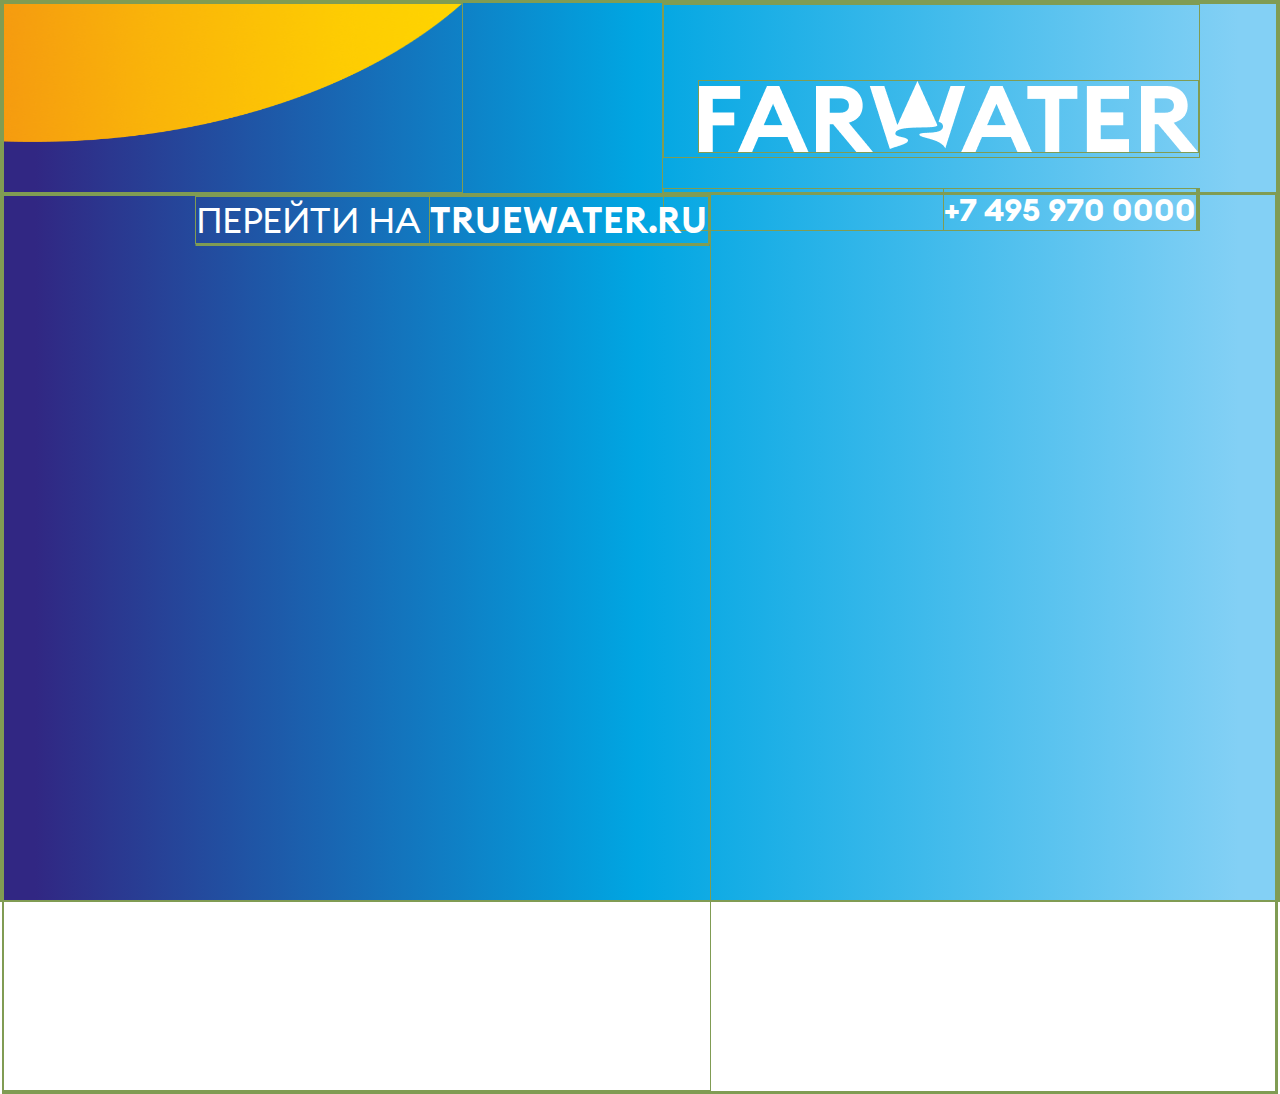
<file: stub.html>
<!DOCTYPE html>
<html lang="en">
<head>
    <meta charset="UTF-8">
    <meta http-equiv="X-UA-Compatible" content="IE=edge">
    <meta name="viewport" content="width=device-width, initial-scale=1.0">
    <!-- Добавить иконку-->
    <link rel="icon" href="assets/images/icon.png" type="image/icon type">
    <link rel="stylesheet" href="stubstyle.css">
    <title>Информирование клиентов</title>
</head>
<body>
    <header id="header">
        <img src="assets/images/sun.png">
        <div class="contacts">
            <a class="logo" id="logo-min" href="https://www.truewater.ru"><img src="assets/images/Лого.png" alt="Логотип"></a>
            <a class="phonenumber-position" id="phonenumber-position" href="tel:+7(495) 9700000"><span class="phonenumber" id="min-phonenumber">+7 495 970 0000<span></a>
        </div>
    </header>
    <main class="main">
        <div class="leftside">
            <h1 class="leftside_link">ПЕРЕЙТИ НА <a href="https://www.truewater.ru" class="link_decoration">TRUEWATER.RU</a></h1>
            <div class="card">

            </div>
        </div>
        <div class="rightside">

        </div>
        <!-- <div class="leftside" id="leftside">
            <h1 class="uppercase leftside_redirect" id="leftside_redirect">Перейти на <a href="https://www.truewater.ru" id="link_truewater">truewater.ru</a></h1>
            <div class="card" id="card">
                 <div class="cardtext">
                    <p class="cardtext_title uppercase" id="cardtext_title">ПРОМОКОД <a>VOLGIN</a></p>
                    <p class="cardtext_info" id="cardtext_info">Получите бонус с первым заказом - бутыль воды Farwater бесплатно</p>
                </div>
                <div class="bottle">
                    <img src="assets/images/Бутыль.png" alt="бутылка">
                </div>
            </div>
        </div>
        <div class="rightside" id="rightside">
            <div class="rightside_text">
                <p class="rightside_title" id="rightside_title">В связи со слиянием клиентских баз - заказы оформляются на сайте <a href="https://www.truewater.ru">truewater.ru</a></p>
                <p class="rightside_info" id="rightside_info">Все цены по уже заключённым договорам будут сохранены</p>
            </div>
            <div class="buttons">
                <button onclick="copyTrigger()" class="button button_createPromo"><span class="button_design" id="button_design">Cкопировать промокод</span></button>
                <a href="https://www.truewater.ru"><button class="button button_redirect" id="button_redirect"><span class="button_design" id="button_secondDesign">Перейти на сайт</span></button></a>
            </div>
            <div class="subcontent" >
            <p class="subcontent_info" id="subcontent_info">Eсли вы не нашли привычные дату и время доставки,<br>
                укажите, пожалуйста, их в комментарии к заказу. <br><br>
                Используйте промокод при оформлении заказа <br>
                в комментариях или при заказе по телефону</p>
            
            </div>
        </div> -->
    </main>
    <footer class="footer">
        <!-- <img src="assets/images/Футер.png" alt=""> -->
    </footer>

    <!-- <script src="//code.jivo.ru/widget/PaDHfoK8Ry" async></script> -->
    <script src="app.js"></script>
</body>
</html>
</file>
<file: stubstyle.css>
@font-face {
    font-family: 'Euclid Circular A';
    font-style: normal;
    font-weight: 700;
    src: local("Euclid Circular A"),
         url("/assets/fonts/EuclidCircularA-Bold.woff2") format("woff2"),
         url("/assets/fonts/EuclidCircularA-Bold.woff") format("woff");
}
@font-face {
    font-family: 'Euclid Circular A';
    font-style: normal;
    font-weight: 600;
    src: local("Euclid Circular A"),
         url("/assets/fonts/EuclidCircularA-SemiBold.woff2") format("woff2"),
         url("/assets/fonts/EuclidCircularA-SemiBold.woff") format("woff");
}
@font-face {
    font-family: 'Euclid Circular A';
    font-style: normal;
    font-weight: 500;
    src: local("Euclid Circular A"),
         url("/assets/fonts/EuclidCircularA-Medium.woff2") format("woff2"),
         url("/assets/fonts/EuclidCircularA-Medium.woff") format("woff");
}
@font-face {
    font-family: 'Euclid Circular A';
    font-style: normal;
    font-weight: 400;
    src: local("Euclid Circular A"),
         url("/assets/fonts/EuclidCircularA-Regular.woff2") format("woff2"),
         url("/assets/fonts/EuclidCircularA-Regular.woff") format("woff");
}
@font-face {
    font-family: 'Euclid Circular A';
    font-style: normal;
    font-weight: 300;
    src: local("Euclid Circular A"),
         url("/assets/fonts/EuclidCircularA-Light.woff2") format("woff2"),
         url("/assets/fonts/EuclidCircularA-Light.woff") format("woff");
}



  /* @media screen and (max-width: 1280px){
    .button_createPromo{
        margin-bottom: 20px;
        width: 100%;
    }
    .rightside{
       padding-left: 50px;
    }
    #card{
        width: 100%;
        height: 60%;
    }
    #button_redirect{
        width: 100%;
    }
    
  }

  @media screen and (max-width: 700px) {
    .button{
        width: 100%;
        height: 30%;
    }
    #header{
        margin-bottom: 50px;
    }
    #logo-min{
        padding-top: 30px;
        padding-right: 30px;
        margin-bottom: 10px;
    }
    #min-phonenumber{
        font-size: 15px;
    }
    #leftside{
        margin-left: auto;
        margin-right: auto;
        margin-bottom: 50px;
        display: contents;
    }
    #rightside{
        margin-left: auto;
        margin-right: auto; 
        display: contents;
    }
    #rightside_title{
        font-size: 3vw;
        text-align: center;
    }
    #rightside_info{
        font-size: 3vw;
        text-align: center;
    }
    #card{
        height: 20%;
        width: 100%;
    }
    #subcontent_info{
        text-align: center;
    }
    #leftside_redirect{
        font-size: 5vw;
    }
    #cardtext_title{
        font-size: 4vw;
        margin-bottom: 0px;
    }
    #cardtext_info{
        font-size: 2vw;
        padding-top: 10px;
    }
    #button_design{
        font-size: 15px;
    }
    #button_secondDesign{
        font-size: 15px;
    }
    #subcontent_info{
        font-size: 2.5vw;
    }
    #phonenumber-position{
        padding-right: 32px;
    }
    
    
} */

*{
    box-sizing: border-box;
    margin: 0;
    padding: 0;
    font-family: "Euclid Circular A";
    border: 1px solid #809c53;
}

body{
    width: 100%;
    height: 100vh;
    background: linear-gradient(90deg, #312783 2.65%, #00A6E2 49.78%, #83D0F5 96.92%);
    color: white;
    display: flex;
    flex-direction: column;
    justify-content: space-between;
    overflow:hidden;
    background-repeat: no-repeat;
    background-size: contain;

}
header{
    display: flex;
    flex-direction: row;
    justify-content: space-between;
    height: 15vw;
    width: 100%;
}
header > img{
    min-width:130px;
    min-height: 50px;
    max-width: 460px;
    max-height: 270px;
    width: 70vh;
    height: 100%;
    padding-bottom: 50px;
}
.contacts{
    display: flex;
    flex-direction: column;
    min-width: 615px;
    padding-right: 6%;
}
.logo{
    padding-top: 75px;
    margin-bottom: 30px;
    text-align: right;
}
.logo > img{
    max-width: 100%;
    max-height: 100%;
}
.phonenumber-position{
    text-decoration: none;
    text-align: right;
}
.phonenumber{
    font-family: "Euclid Circular A";
    font-weight: 700;
    color: white;
    font-size: 32px;
}
.main{
    display: flex;
    flex-direction: row;
    justify-content: space-between;
    min-width: 100%;
    min-height: 100%;
}

/* footer > p{
    position: absolute;
    bottom: 0;
    right: 0;
}
footer > img {
    width: 100%;
    height: 100%;
    object-fit: contain;
} */

.leftside{
    padding-left: 15%;
}
.leftside_link{
    font-size: 36px;
    font-weight: 400;
}
.link_decoration{
    text-decoration: none;
    color: white;
    font-weight: 600;
    
}
.card{
    background-color: #164194;
    border-radius: 30px;
    display: flex;
    flex-direction: row;
    justify-content: space-between;
    min-width: none;
    margin-left: auto;
    margin-right: auto;
}
/* .leftside{
    left: 0;
    text-align: center;
    min-width: 300px;
    width: 50%;
} */
/* .leftside_redirect{
    font-size: 2.5vw;
    width: 100%;
    margin-bottom: 30px;
}

.uppercase{
    text-transform: uppercase;
}
.uppercase > a{
    text-decoration: none;
    color: white;
}

.cardtext_title{
    font-size: 2.5vw;
    padding-top: 20px;
}
.cardtext_info{
    font-size: 1.5vw;
    padding-left: 30px;

}
.cardtext{
    display: flex;
    flex-direction: column;
    flex-wrap: nowrap;
    justify-content:space-arounds
}
.cardtext_title{
    font-size: 2vw;
    width: 100%;
    padding-left: 45px;
    margin-bottom: 10px;
}
.cardtext_info{
    font-size: 1vw;
    width: 100%;
    padding-left: 40px;
    padding-top: 40px;
}
.bottle{
    display: contents;
}
.rightside{
    right: 0;
    width: 50%;
    display: flex;
    flex-direction: column;
    justify-content: space-around;
}
.rightside_text{
    font-family: "EuclidCormorantA Bold";
    min-height: 40px;
    font-size: 2.1vw;
}
.rightside_title{
    font-size: 2vw;
    margin-bottom: 30px;
    color: white;
}
.rightside_title > a{
    text-decoration: none;
    color: white;
}
.rightside_info{
    font-size: 2vw;
    color: #fbff00;
    margin-bottom: 10%;
}
.buttons{
    display: flex;
    flex-direction: row;
    flex-wrap: wrap;
    justify-content: space-around;
    width: 100%;
    margin-bottom: 50px;
}
.buttons > a {
    display: contents;
}
.button{
    font-size: 1vw;
    background-color: #0C89CD;
    border: none;
    color: white;
    padding: 2% 5%;
    text-align: center;
    text-decoration: none;
    display: inline-block;
    font-size: 16px;
    border-radius: 20px;
}
.button_design{
    font-size: 24px;
    font-family: "EuclidCormorantA Medium";
}
.button:hover, .button:focus {
    background: #43A047;
}

.subcontent{
    width: 100%;
}
.subcontent_info{
    font-size: 0.9vw;
    text-align: end;
} */
</file>
